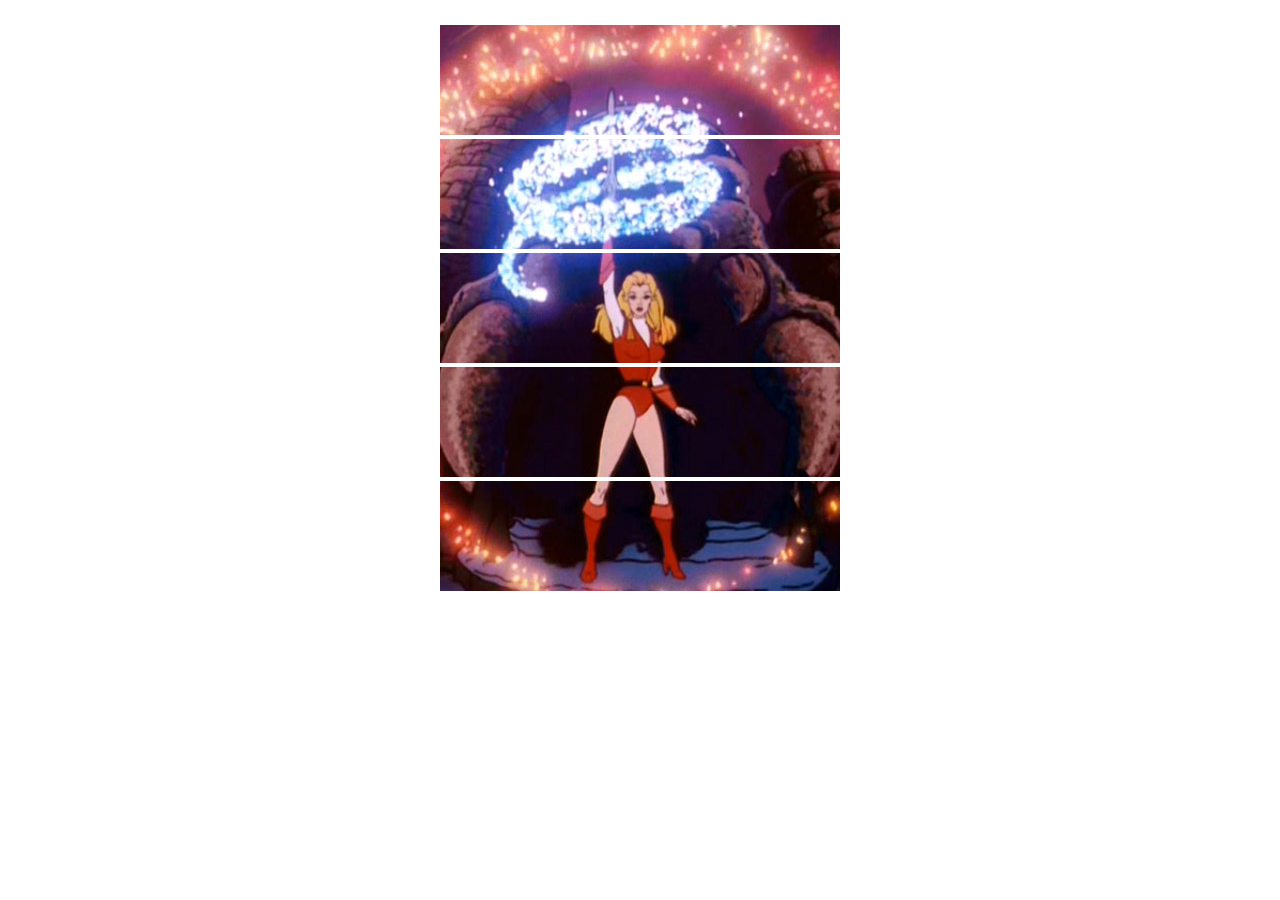
<file: Desktop/Coding_Dojo/JQuery/Assignment-3/index.html>
<!doctype html>
<html lang="en">
<head>
	<meta charset="UTF-8">
	<title>jQuery Assignment 5 - Click Puzzle</title>
	<link rel="stylesheet" type="text/css" href="styles.css">
	<script type="text/javascript" src='http://code.jquery.com/jquery-1.10.2.min.js'></script>
	<script>
		$(document).ready(function(){
			$('img').click(function(){
			var temp = $(this).attr('src');
			$(this).attr('src', $(this).attr('alt-src'));
			$(this).attr('alt-src', temp);
			});
		});
	</script>
</head>
<body>
	<div id="container">
		<img src="images/adora_01.jpg" alt-src="images/she-ra_01.jpg">
		<img src="images/adora_02.jpg" alt-src="images/she-ra_02.jpg">
		<img src="images/adora_03.jpg" alt-src="images/she-ra_03.jpg">
		<img src="images/adora_04.jpg" alt-src="images/she-ra_04.jpg">
		<img src="images/adora_05.jpg" alt-src="images/she-ra_05.jpg">
	</div>
</body>
</html>
</file>
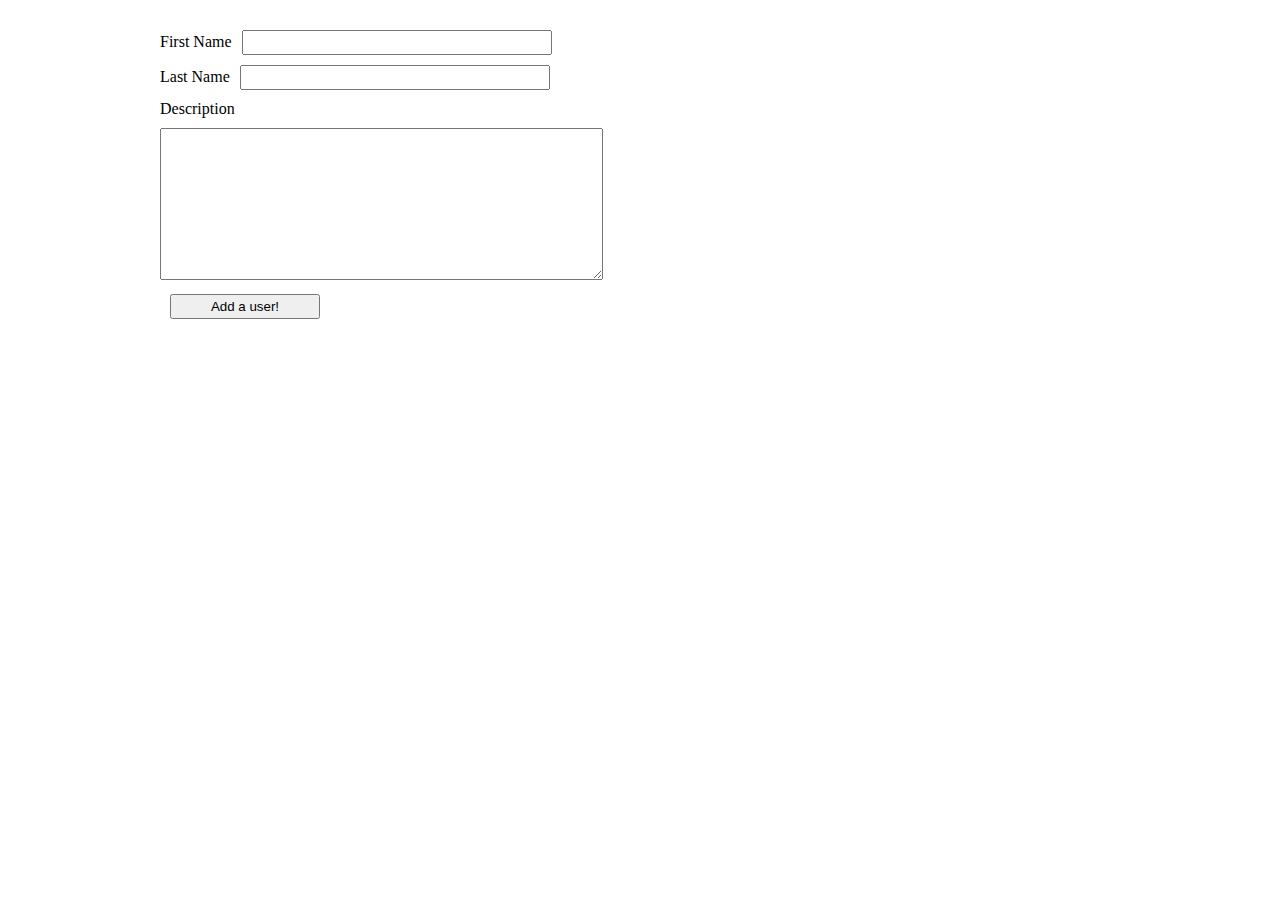
<file: Desktop/Coding_Dojo/JQuery/Adv-jQuery/ContactCard/index.html>
<!doctype html>
<html lang="en">
<head>
	<meta charset="UTF-8">
	<title>Contact Card</title>
	<link rel="stylesheet" type="text/css" href="styles.css">
	<script type="text/javascript" src="http://code.jquery.com/jquery-2.0.0.min.js"></script>
	<script>
		$(document).ready(function(){
			// Grab variables and append to profile card
			$('form').submit(function(){
				var first = $('#firstname').val();
				var last = $('#lastname').val();
				var desc = $('#desc').val();
				$('#profiles').append('<div class="profile"><h2>' + first + ' ' + last + '</h2><p class="switch">Click here for description</p><p class="hide">' + desc + "</p>");
				return false;
			});

			// Toggle between the 2 cards
			$(document).on('click', '.profile', function(){
				$(this).children().toggle();
			});
		});
	</script>
</head>
<body>
	<div id="container">
		<form action="process.php" method="post">
			<label>First Name<input id="firstname" class="input" type="text" name="first name"></label>
			<label>Last Name<input id="lastname" class="input" type="text" name="first name"></label>
			<label>Description</label>
			<textarea id="desc" class="input" rows="10" cols="53" name="description"></textarea>
			<input id="btn" type="submit" value="Add a user!">		
		</form>
		<div id="profiles">

		</div>
	</div>
</body>
</html>
</file>
<file: Desktop/Coding_Dojo/JQuery/Assignment-3/styles.css>
*{
	margin:0;
	padding:0;
	border:none;
}
#container {
	width:400px;
	margin:25px auto;
}
</file>
<file: Desktop/Coding_Dojo/JQuery/Adv-jQuery/ContactCard/styles.css>
* {
	margin:0;
	padding:0;
}
form{
	width:450px;
	margin:30px 0;
	display:inline-block;
	vertical-align: top;
}
label{
	display:block;
	margin-bottom:10px;
}
input {
	padding:3px;
	width:300px;
	margin-left:10px;
}
textarea{
	margin-bottom:10px;
}
h2{
	line-height:36px;
}
.hide{
	display:none;
}
.profile{
	padding:20px 20px 50px;
	text-align:center;
	border:1px solid #999;
	width:300px;
	height:100%;
	margin-bottom:15px;
}
#btn{
	display:block;
	width:150px;
}
#container {
	width:960px;
	margin:0 auto;
}
#profiles{
	display: inline-block;
	vertical-align: top;
	width:450px;
	margin:30px 0 30px 40px;
}
.disappear{
	display:none;
}
</file>
